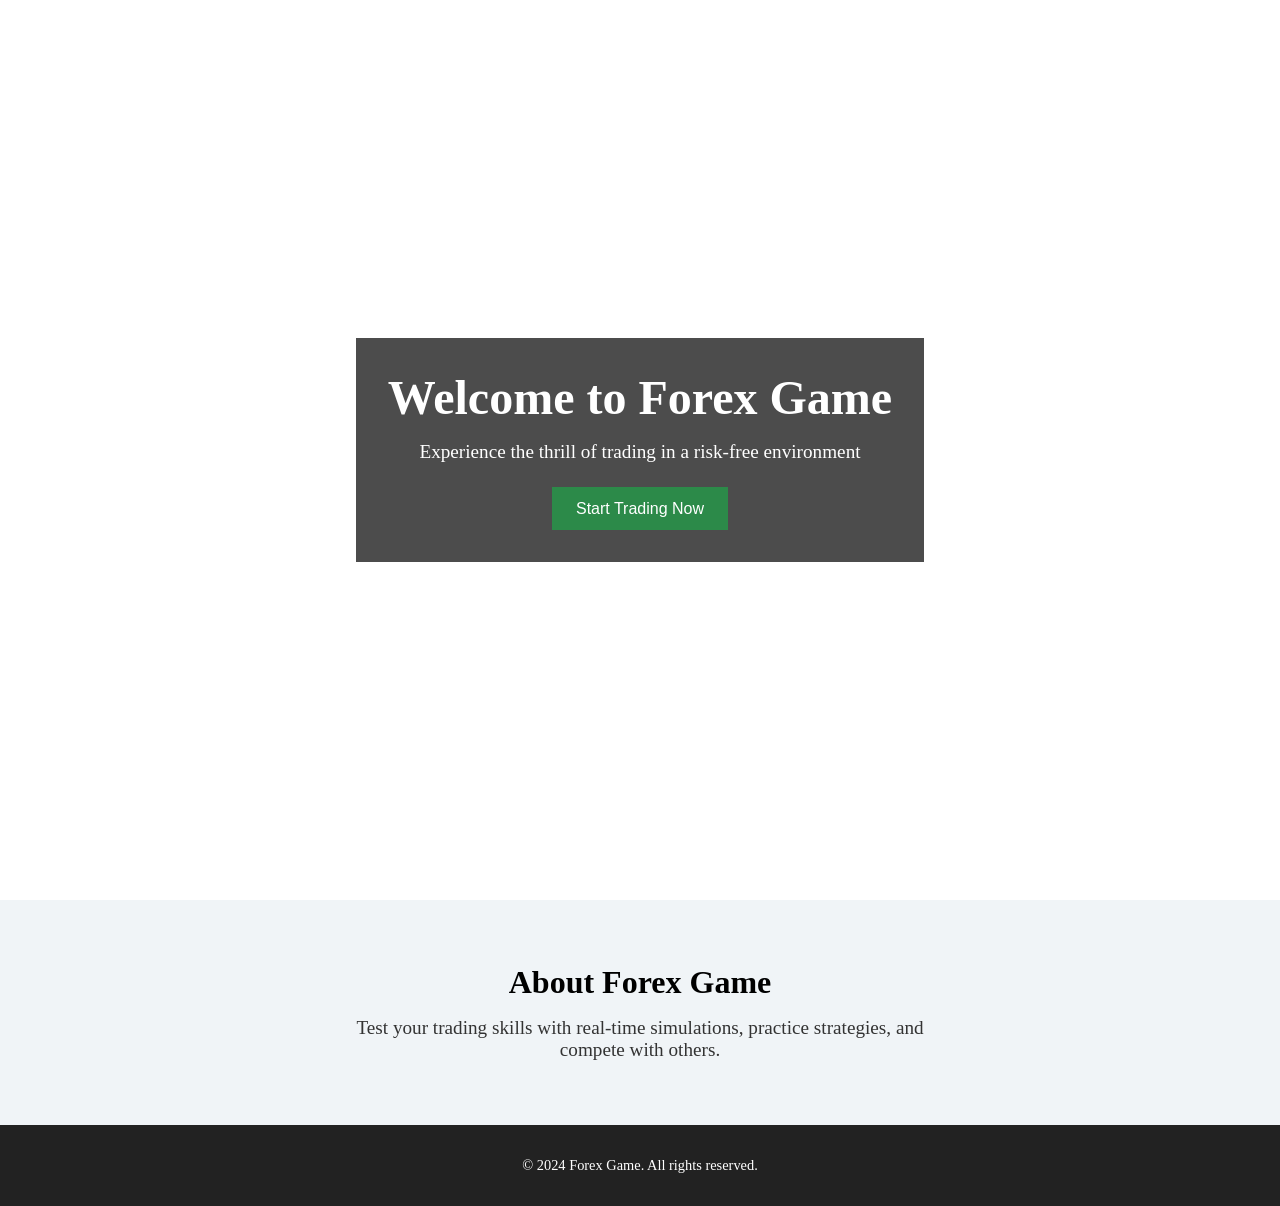
<file: index.html>
<!DOCTYPE html>
<html lang="en">
<head>
  <meta charset="UTF-8">
  <meta name="viewport" content="width=device-width, initial-scale=1.0">
  <title>Forex Game</title>
  <link rel="stylesheet" href="css/style.css">
</head>
<body>
  <header class="hero-section">
    <div class="overlay">
      <h1>Welcome to Forex Game</h1>
      <p>Experience the thrill of trading in a risk-free environment</p>
      <button onclick="scrollToGameInfo()">Start Trading Now</button>
    </div>
  </header>

  <section class="content-section">
    <h2>About Forex Game</h2>
    <p>Test your trading skills with real-time simulations, practice strategies, and compete with others.</p>
  </section>

  <footer>
    <p>&copy; 2024 Forex Game. All rights reserved.</p>
  </footer>

  <script src="js/script.js"></script>
</body>
</html>
</file>
<file: css/style.css>
/* Reset */
* {
  margin: 0;
  padding: 0;
  box-sizing: border-box;
}

/* Parallax Background Hero Section */
.hero-section {
  height: 100vh;
  background: url('https://source.unsplash.com/1600x900/?forex,stock,market') no-repeat center center/cover;
  position: relative;
  display: flex;
  align-items: center;
  justify-content: center;
}

.hero-section .overlay {
  background: rgba(0, 0, 0, 0.7);
  padding: 2rem;
  text-align: center;
  color: #fff;
}

.hero-section h1 {
  font-size: 3rem;
  margin-bottom: 1rem;
}

.hero-section p {
  font-size: 1.2rem;
}

.hero-section button {
  margin-top: 1.5rem;
  padding: 0.8rem 1.5rem;
  border: none;
  background-color: #2c8a49;
  color: #fff;
  font-size: 1rem;
  cursor: pointer;
  transition: background-color 0.3s, transform 0.2s;
}

.hero-section button:hover {
  background-color: #1f5e34;
  transform: scale(1.05);
}

/* Content Section */
.content-section {
  padding: 4rem 2rem;
  text-align: center;
  background: #f0f4f7;
}

.content-section h2 {
  font-size: 2rem;
  margin-bottom: 1rem;
}

.content-section p {
  font-size: 1.2rem;
  color: #333;
  max-width: 600px;
  margin: auto;
}

/* Footer */
footer {
  text-align: center;
  padding: 2rem;
  background: #222;
  color: #fff;
  font-size: 0.9rem;
}

/* Smooth Scroll */
html {
  scroll-behavior: smooth;
}
</file>
